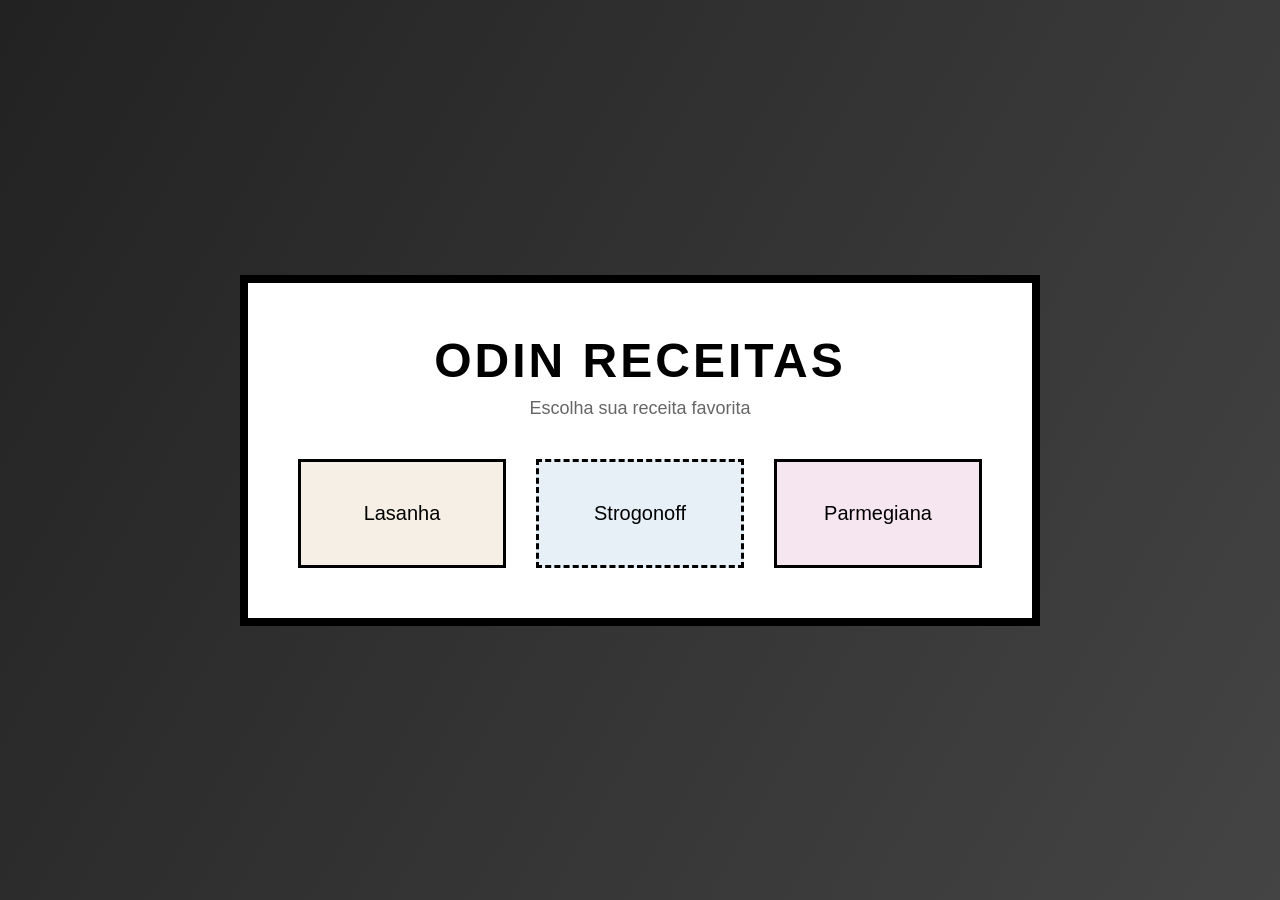
<file: index.html>
<!DOCTYPE html>
<html lang="PT">
<head>
    <meta charset="UTF-8">
    <meta name="viewport" content="width=device-width, initial-scale=1.0">
    <link rel="stylesheet" href="./style.css">
    <title>Primeiro Projeto</title>
</head>
<body>

  <div id="home-wrapper">

    <header class="main-header">
      <h1 id="main-title">Odin Receitas</h1>
      <p class="subtitle">Escolha sua receita favorita</p>
    </header>

    <main>
      <ul class="recipes">
        <li class="primeiro"><a href="recipes/lasanha.html">Lasanha</a></li>
        <li class="segundo"><a href="./recipes/strognoff.html">Strogonoff</a></li>
        <li class="terceiro"><a href="recipes/parmegiana.html">Parmegiana</a></li>
      </ul>
    </main>

  </div>

</body>
    
  
</html>
</file>
<file: style.css>
/* RESET */
* {
  margin: 0;
  padding: 0;
  box-sizing: border-box;
}

/* BODY */
body {
  background: linear-gradient(120deg, #222, #444);
  font-family: Arial, sans-serif;
  height: 100vh;
  display: flex;
  align-items: center;
  justify-content: center;
}

/* WRAPPER */
#home-wrapper {
  background: white;
  padding: 50px;
  width: 800px;
  border: 8px solid black;
  text-align: center;
}

/* HEADER */
.main-header {
  margin-bottom: 40px;
}

#main-title {
  font-size: 48px;
  margin-bottom: 10px;
  text-transform: uppercase;
  letter-spacing: 3px;
}

.subtitle {
  font-size: 18px;
  color: #666;
}

/* LISTA PRINCIPAL */
.recipes {
  list-style: none;
  display: grid;
  grid-template-columns: repeat(3, 1fr);
  gap: 30px;
}

/* ITENS */
.recipes li {
  border: 3px solid black;
  padding: 40px 0;
  transition: 0.3s;
}

/* CASCATA + ESPECIFICIDADE */
.recipes li a {
  text-decoration: none;
  font-size: 20px;
  color: black;
  display: block;
}

/* CLASSES DIFERENTES */
.primeiro {
  background: #f6efe6;
}

.segundo {
  background: #e6f0f6;
}

.terceiro {
  background: #f6e6ef;
}

/* HOVER */
.recipes li:hover {
  transform: scale(1.1);
  background: black;
}

.recipes li:hover a {
  color: white;
}

/* nth-child teste */
.recipes li:nth-child(2) {
  border-style: dashed;
}

/* RESPONSIVO */
@media (max-width: 850px) {
  #home-wrapper {
    width: 95%;
  }

  .recipes {
    grid-template-columns: 1fr;
  }
}
</file>
